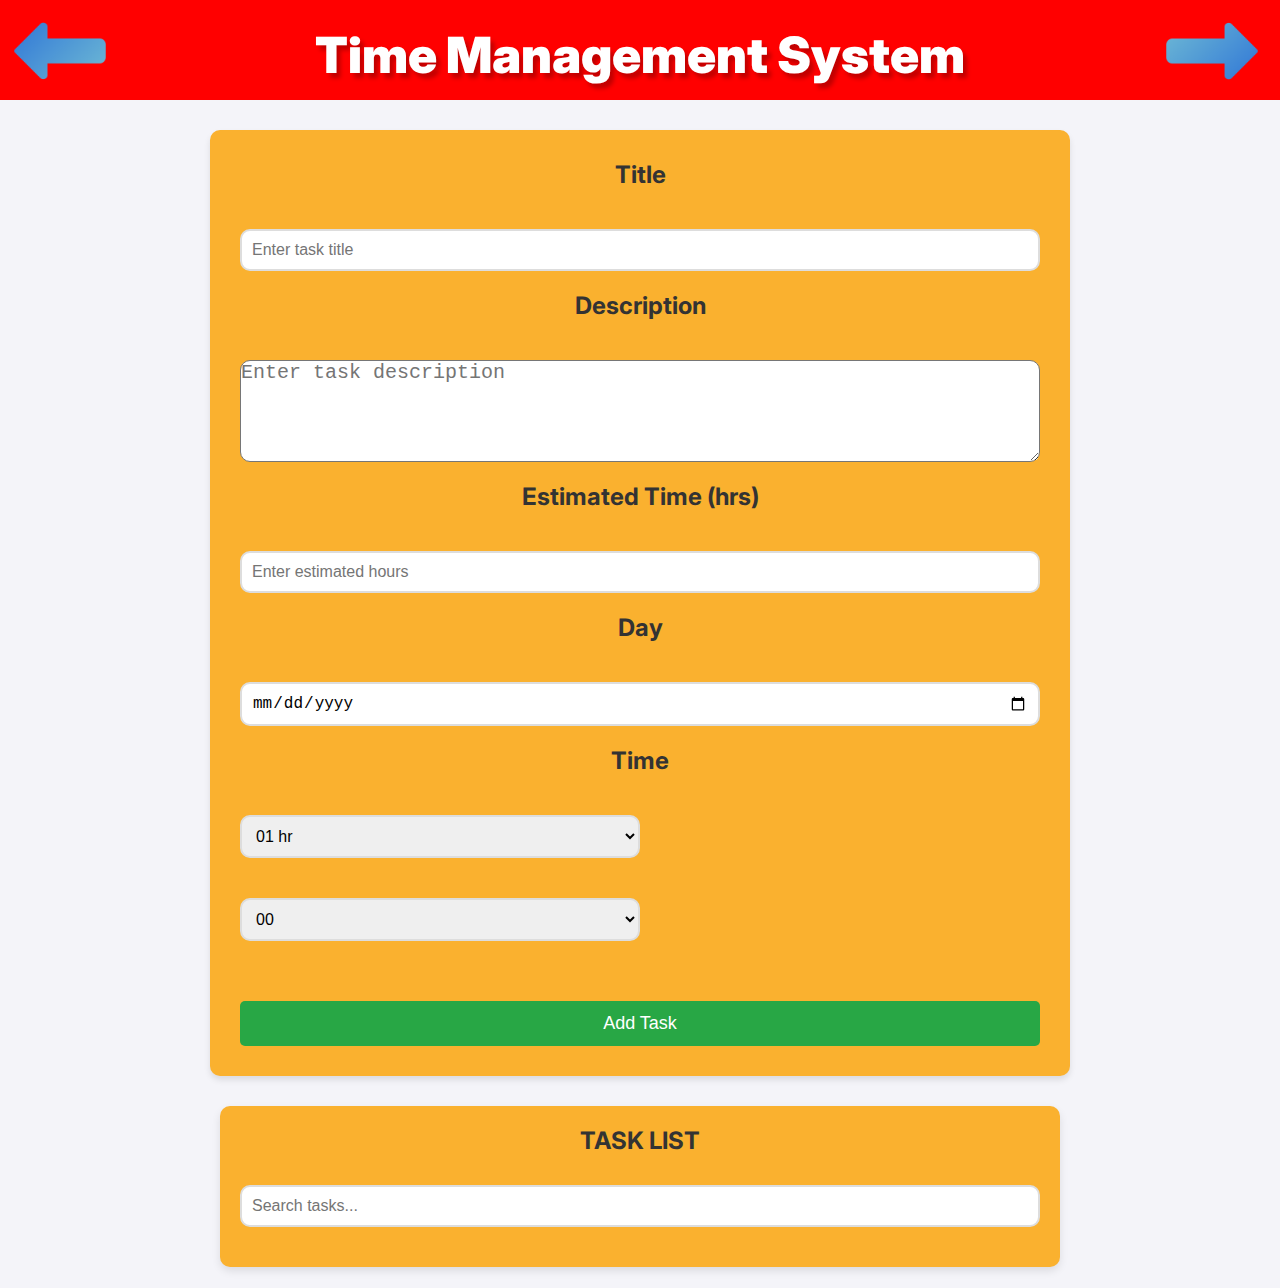
<file: Time Management System/page1/page1.html>
<!DOCTYPE html>
<html lang="en">
<head>
    <meta charset="UTF-8">
    <meta name="viewport" content="width=device-width, initial-scale=1.0">
    <title>Time Management System</title>
    <link rel="stylesheet" href="page1style.css">
    <link rel="preconnect" href="https://fonts.googleapis.com">
    <link rel="preconnect" href="https://fonts.gstatic.com" crossorigin>
    <link href="https://fonts.googleapis.com/css2?family=Inter:ital,opsz,wght@0,14..32,900;1,14..32,900&display=swap" rel="stylesheet">
    <link href="https://fonts.googleapis.com/css2?family=Inter:ital,opsz,wght@0,14..32,900;1,14..32,900&family=Ubuntu:ital,wght@0,300;0,400;0,500;0,700;1,300;1,400;1,500;1,700&display=swap" rel="stylesheet">
</head>
<body>

<div class="nav">
    <h1>Time Management System</h1>
    <a href="../page2/page2.html">
        <img class="arrow" src="right-arrow.png" alt="Next Page">
    </a>
    <a href="../index.html">
        <img class="arrow-2" src="right-arrow1.png" alt="index">
    </a>
</div>

<div class="addTask">

    <div class="container">
    <h2>Title</h2>
    <input type="text" id="title" placeholder="Enter task title">

    <h2>Description</h2>
    <textarea class="description" id="description" placeholder="Enter task description"></textarea>

    <h2>Estimated Time (hrs)</h2>
    <input type="number" id="number" placeholder="Enter estimated hours" min="1">

    <h2>Day</h2>
    <input type="date" id="day">

    <h2>Time</h2>
    <select name="hours" id="hours">
        <option value="01">01 hr</option>
        <option value="02">02 hrs</option>
        <option value="03">03 hrs</option>
        <option value="04">04 hrs</option>
        <option value="05">05 hrs</option>
        <option value="06">06 hrs</option>
        <option value="07">07 hrs</option>
        <option value="08">08 hrs</option>
        <option value="09">09 hrs</option>
        <option value="10">10 hrs</option>
        <option value="11">11 hrs</option>
        <option value="12">12 hrs</option>
        <option value="13">13 hrs</option>
        <option value="14">14 hrs</option>
        <option value="15">15 hrs</option>
        <option value="16">16 hrs</option>
        <option value="17">17 hrs</option>
        <option value="18">18 hrs</option>
        <option value="19">19 hrs</option>
        <option value="20">20 hrs</option>
        <option value="21">21 hrs</option>
        <option value="22">22 hrs</option>
        <option value="23">23 hrs</option>
    </select>
    
    <label for="minutes"></label>
    <select name="minutes" id="minutes">
        <option value="00">00</option>
        <option value="01">01 min</option>
        <option value="02">02 mins</option>
        <option value="03">03 mins</option>
        <option value="04">04 mins</option>
        <option value="05">05 mins</option>
        <option value="06">06 mins</option>
        <option value="07">07 mins</option>
        <option value="08">08 mins</option>
        <option value="09">09 mins</option>
        <option value="10">10 mins</option>
        <option value="11">11 mins</option>
        <option value="12">12 mins</option>
        <option value="13">13 mins</option>
        <option value="14">14 mins</option>
        <option value="15">15 mins</option>
        <option value="16">16 mins</option>
        <option value="17">17 mins</option>
        <option value="18">18 mins</option>
        <option value="19">19 mins</option>
        <option value="20">20 mins</option>
        <option value="21">21 mins</option>
        <option value="22">22 mins</option>
        <option value="23">23 mins</option>
        <option value="24">24 mins</option>
        <option value="25">25 mins</option>
        <option value="26">26 mins</option>
        <option value="27">27 mins</option>
        <option value="28">28 mins</option>
        <option value="29">29 mins</option>
        <option value="30">30 mins</option>
        <option value="31">31 mins</option>
        <option value="32">32 mins</option>
        <option value="33">33 mins</option>
        <option value="34">34 mins</option>
        <option value="35">35 mins</option>
        <option value="36">36 mins</option>
        <option value="37">37 mins</option>
        <option value="38">38 mins</option>
        <option value="39">39 mins</option>
        <option value="40">40 mins</option>
        <option value="41">41 mins</option>
        <option value="42">42 mins</option>
        <option value="43">43 mins</option>
        <option value="44">44 mins</option>
        <option value="45">45 mins</option>
        <option value="46">46 mins</option>
        <option value="47">47 mins</option>
        <option value="48">48 mins</option>
        <option value="49">49 mins</option>
        <option value="50">50 mins</option>
        <option value="51">51 mins</option>
        <option value="52">52 mins</option>
        <option value="53">53 mins</option>
        <option value="54">54 mins</option>
        <option value="55">55 mins</option>
        <option value="56">56 mins</option>
        <option value="57">57 mins</option>
        <option value="58">58 mins</option>
        <option value="59">59 mins</option>
    </select> <br>
    
    <button class="button-task" id="add-task-btn">Add Task</button>

    </div>
</div>


<div class="search">
    <h2>TASK LIST</h2>
    <input type="search" placeholder="Search tasks..." id="search">
    
    <div class="display-task" id="task-list">
       
    </div>
</div>


<script src="page1.js"></script>
</body>
</html>
</file>
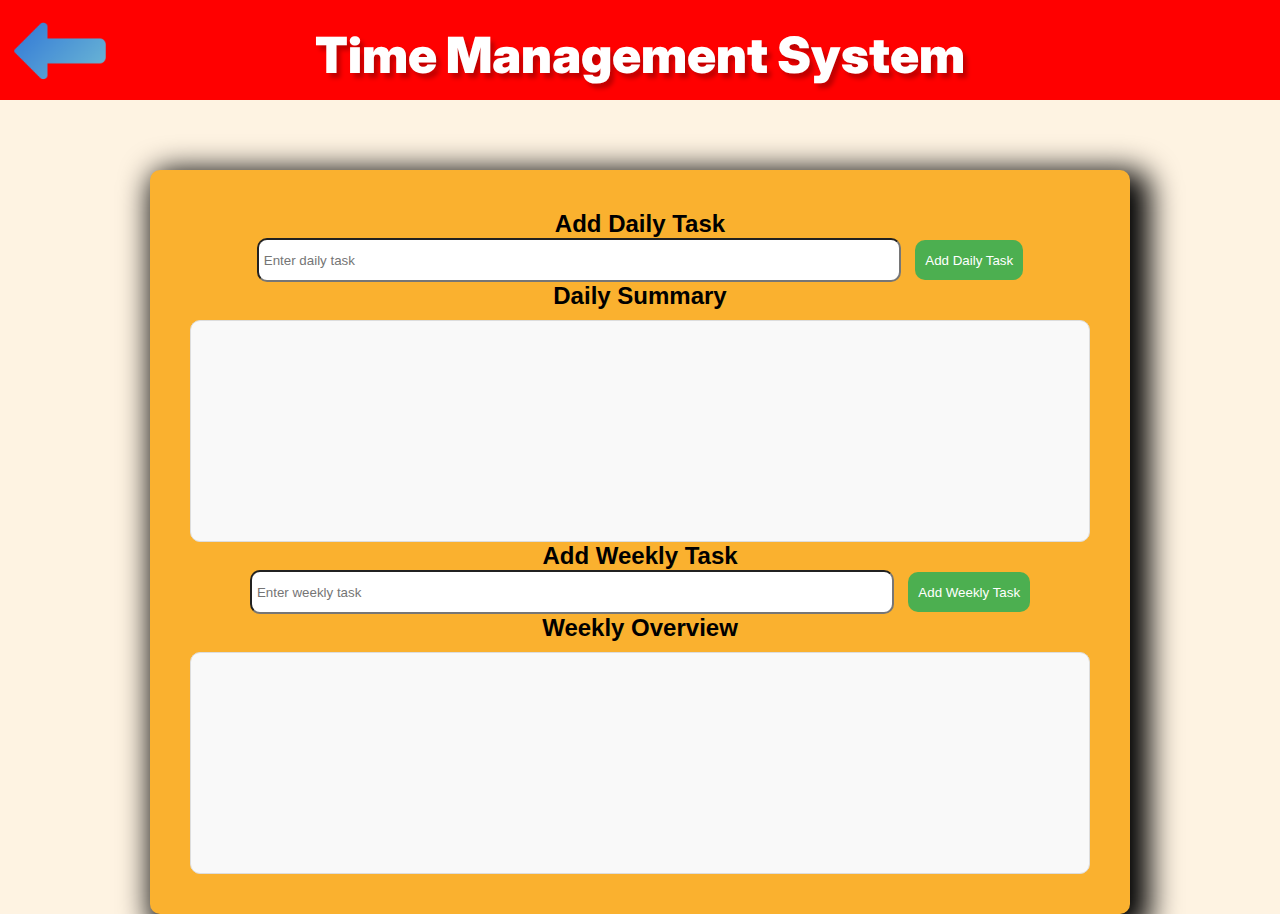
<file: Time Management System/page2/page2.html>
<!DOCTYPE html>
<html lang="en">
<head>
    <meta charset="UTF-8">
    <meta name="viewport" content="width=device-width, initial-scale=1.0">
    <title>Time Management Sytem</title>
    <link rel="stylesheet" href="page2style.css">
    <link rel="preconnect" href="https://fonts.googleapis.com">
    <link rel="preconnect" href="https://fonts.gstatic.com" crossorigin>
    <link href="https://fonts.googleapis.com/css2?family=Inter:ital,opsz,wght@0,14..32,900;1,14..32,900&display=swap" rel="stylesheet">
    <link rel="preconnect" href="https://fonts.googleapis.com">
    <link rel="preconnect" href="https://fonts.gstatic.com" crossorigin>
    <link href="https://fonts.googleapis.com/css2?family=Inter:ital,opsz,wght@0,14..32,900;1,14..32,900&family=Ubuntu:ital,wght@0,300;0,400;0,500;0,700;1,300;1,400;1,500;1,700&display=swap" rel="stylesheet">  
</head>
<body>

    <div class="nav">
        <h1>Time Management System</h1>
        <a href="../page1/page1.html">
            <img src="right-arrow.png" alt="Next Page2">
        </a>
    </div>
    <style>


        .container {
            max-width: 900px;
            margin: 0 auto;
            background-color: #FAB12F;
            margin-top: 70px;
            font-family: Arial, sans-serif;
            border-radius: 10px;
            text-align: center;
            padding: 40px;
            box-shadow: 10px 10px 30px 10px #000000;
             
        }

        .task-list {
            margin-top: 10px;
            padding: 10px;
            border: 1px solid #ddd;
            background-color: #f9f9f9;
            height: 200px;
            border-radius: 10px;
        }

        .task {
            padding: 5px;
            margin: 5px;
            border: 1px solid #ccc;
            background-color: #f1f1f1;
            display: flex;
            justify-content: space-between;
        }

        .task span {
            flex-grow: 1;
        }

        .task button {
            background-color: #ff6347;
            border: none;
            color: white;
            cursor: pointer;
        }

        .task button:hover {
            background-color: #e54b39;

        }

        input[type="text"] {
            padding: 5px;
            margin-right: 10px;
            width: 250px;
            border-radius: 10px;
            height: 30px;
            width: 70%;
        }

        button {
            padding: 5px 10px;
            background-color: #4CAF50;
            color: white;
            border: none;
            cursor: pointer;
            border-radius: 10px;
            height: 40px;

        }

        button:hover {
            background-color: #45a049;
        }
    </style>
</head>
<body>

<div class="container">
    <div>
        <h2>Add Daily Task</h2>
        <input type="text" id="daily-task-input" placeholder="Enter daily task">
        <button onclick="addTask('daily')">Add Daily Task</button>
    </div>

  
    <section id="daily-summary">
        <h2>Daily Summary</h2>
        <div class="task-list" id="daily-tasks">
         
        </div>
    </section>


    <div>
        <h2>Add Weekly Task</h2>
        <input type="text" id="weekly-task-input" placeholder="Enter weekly task">
        <button onclick="addTask('weekly')">Add Weekly Task</button>
    </div>

    
    <section id="weekly-summary">
        <h2>Weekly Overview</h2>
        <div class="task-list" id="weekly-tasks">
           
        </div>
    </section>
</div>

<script>
    
function addTask(type) {

    const inputField = type === 'daily' ? document.getElementById('daily-task-input') : document.getElementById('weekly-task-input');
    const taskList = type === 'daily' ? document.getElementById('daily-tasks') : document.getElementById('weekly-tasks');

    const taskText = inputField.value.trim();  

    if (taskText) {
       
        const task = {
            text: taskText,
            type: type,
        };

        
        let tasks = JSON.parse(localStorage.getItem('tasks')) || [];
        tasks.push(task);
        localStorage.setItem('tasks', JSON.stringify(tasks));

        
        const taskElement = document.createElement('div');
        taskElement.classList.add('task');
        
       
        const taskTextElement = document.createElement('span');
        taskTextElement.textContent = taskText;
        taskElement.appendChild(taskTextElement);
        
     
        const deleteButton = document.createElement('button');
        deleteButton.textContent = 'Delete';
        deleteButton.onclick = () => deleteTask(task, taskElement);  
        taskElement.appendChild(deleteButton);

        
        taskList.appendChild(taskElement);

        
        inputField.value = '';
    } else {
        alert('Please enter a task before adding.');
    }
}


function deleteTask(task, taskElement) {
    
    let tasks = JSON.parse(localStorage.getItem('tasks')) || [];
    tasks = tasks.filter(t => t.text !== task.text || t.type !== task.type);
    localStorage.setItem('tasks', JSON.stringify(tasks));

    taskElement.remove();
}


window.onload = function() {
    let tasks = JSON.parse(localStorage.getItem('tasks')) || [];
    
    tasks.forEach(task => {
        
        const taskList = task.type === 'daily' ? document.getElementById('daily-tasks') : document.getElementById('weekly-tasks');

     
        const taskElement = document.createElement('div');
        taskElement.classList.add('task');

       
        const taskTextElement = document.createElement('span');
        taskTextElement.textContent = task.text;
        taskElement.appendChild(taskTextElement);

      
        const deleteButton = document.createElement('button');
        deleteButton.textContent = 'Delete';
        deleteButton.onclick = () => deleteTask(task, taskElement);  
        taskElement.appendChild(deleteButton);

        
        taskList.appendChild(taskElement);
    });
};



</script>

</body>
</html>

    
   

    
</body>
</html>
</file>
<file: Time Management System/page1/page1style.css>
* {
    padding: 0;
    margin: 0;
}

body {
    background-color: #fef3e2;
}

/* NAV */
.nav {
    background-color: red;
    height: 100px;
}

h1 {
    color: white;
    text-align: center;
    font-size: 50px;
    padding-top: 25px;
    font-family: "Inter", serif;
    font-optical-sizing: auto;
    font-weight: 900;
    font-style: normal;
    text-shadow: 4px 5px 4px rgba(0, 0, 0, 0.25);
}
textarea {
    height: 100px;
    font-size: 20px;
    border-radius: 10px;
}

.arrow {
    margin-left: 90%;
    height: 100px;
    position: absolute;
    top: 1px;
    left: 10px;
    bottom: 15px;
    border: 10px 20px yellow;
}

.arrow-2 {
    margin-right: 90%;
    height: 100px;
    position: absolute;
    top: 1px;
    left: 10px;
    bottom: 15px;
    border: 10px 20px yellow;
    rotate: 180deg;
}

/* ADD TASK */

/* General Styles */
body {
    font-family: Arial, sans-serif;
    background-color:#fef3e2;
    margin: 0;
    padding: 0;
}

.addTask {
    max-width: 800px;
    margin: 30px auto;
    background-color: #FAB12F;
    padding: 30px;
    border-radius: 10px;
    box-shadow: 0 4px 6px rgba(0, 0, 0, 0.1);
}

/* Container for input fields */
.container {
    display: flex;
    flex-direction: column;
    gap: 20px;
}

h2 {
    font-size: 26px;
    text-align: center;
    color: #333;
    margin-bottom: 20px;
}

/* Input Group Styles */
.input-group {
    display: flex;
    flex-direction: column;
    gap: 8px;
}

h3 {
    font-size: 18px;
    color: #555;
}

input[type="text"], input[type="number"], input[type="date"], select {
    padding: 10px;
    border: 2px solid #ddd;
    border-radius: 4px;
    font-size: 16px;
    outline: none;
    transition: border 0.3s;
    border-radius: 10px;
}

input[type="text"]:focus, input[type="number"]:focus, input[type="date"]:focus, select:focus {
    border-color: #007bff;
}

/* Time Select Group */
.time-group {
    display: flex;
    justify-content: space-between;
    gap: 15px;
}

select {
    width: 50%;
}

/* Button Styles */
.button-container {
    text-align: center; /* Ensures buttons are centered horizontally */
}

.button-task {
    padding: 12px 30px;
    background-color: #28a745;
    color: #fff;
    font-size: 18px;
    border: none;
    border-radius: 5px;
    cursor: pointer;
    transition: background-color 0.3s;
    display: inline-block; /* Ensure it's treated as an inline-block element */
}

.button-task:hover {
    background-color: #218838;
}

/* Responsiveness */
@media (max-width: 768px) {
    .time-group {
        flex-direction: column;
    }

    select {
        width: 100%;
        display: block;   /* Makes the <select> a block-level element */
        margin: 0 auto;   /* Centers it horizontally */
        width: 200px;     /* Optional width */
    }
}


/* 2 */

/* Global styles */
body {
    font-family: 'Inter', sans-serif;
    background-color: #f4f4f9;
    margin: 0;
    padding: 0;
}

h2 {
    font-size: 24px;
    color: #333;
}

/* Search bar */
.search {
    padding: 20px;
    background-color: #FAB12F;
    border-radius: 8px;
    box-shadow: 0 4px 8px rgba(0, 0, 0, 0.1);
    max-width: 800px;
    margin: 20px auto;
    border-radius: 10px;
}

#search {
    width: 100%;
    padding: 10px;
    margin-top: 10px;
    border: 2px solid #ddd;
    border-radius: 4px;
    font-size: 16px;
    box-sizing: border-box;
    border-radius: 10px;
}

/* Task List Container */
.display-task {
    margin-top: 20px;
}

/* Task Card */
.task {
    background-color: #fff;
    border: 1px solid #ddd;
    border-radius: 8px;
    padding: 20px;
    margin-bottom: 15px;
    box-shadow: 0 4px 8px rgba(0, 0, 0, 0.1);
    transition: transform 0.3s ease;
}

.task:hover {
    transform: translateY(-5px);
}

.task h2 {
    font-size: 18px;
    color: #333;
    margin: 0 0 10px;
}

.task .time-info {
    display: flex;
    justify-content: space-between;
    font-size: 16px;
    color: #555;
    margin-bottom: 10px;
}

.task .time-info span {
    font-weight: bold;
}

.task .controls {
    display: flex;
    justify-content: center; /* Centers buttons horizontally */
    gap: 10px; /* Adds space between buttons */
}

.task button {
    padding: 8px 16px;
    border: none;
    background-color: #007BFF;
    color: #fff;
    border-radius: 4px;
    cursor: pointer;
    transition: background-color 0.3s ease;
    justify-content: center;
}

.task button:hover {
    background-color: #0056b3;
}

.task .delete-btn {
    background-color: #dc3545;
}

.task .delete-btn:hover {
    background-color: #c82333;
}

/* Search Bar Focus Styling */
#search:focus {
    outline: none;
    border-color: #007BFF;
}
</file>
<file: Time Management System/page2/page2style.css>
* {
    padding:0;
    margin: 0;
}

body{
    background-color: #fef3e2;
    

}
/* NAV */
.nav {
    background-color: red;
    height: 100px;
}
 h1 {
    color: white;
    text-align: center;
    font-size: 50px;
    padding-top: 25px;
    font-family: "Inter", serif;
    font-optical-sizing: auto;
    font-weight: 900;
    font-style: normal;
    text-shadow: 4px 5px 4px rgba(0, 0, 0, 0.25);
}

img {
    margin-right: 90%;
    height: 100px;
    position: absolute;
    top: 1px;
    left: 10px;
    bottom: 15px;
    border: 10px 20px  yellow;
    rotate: 180deg;
}
</file>
